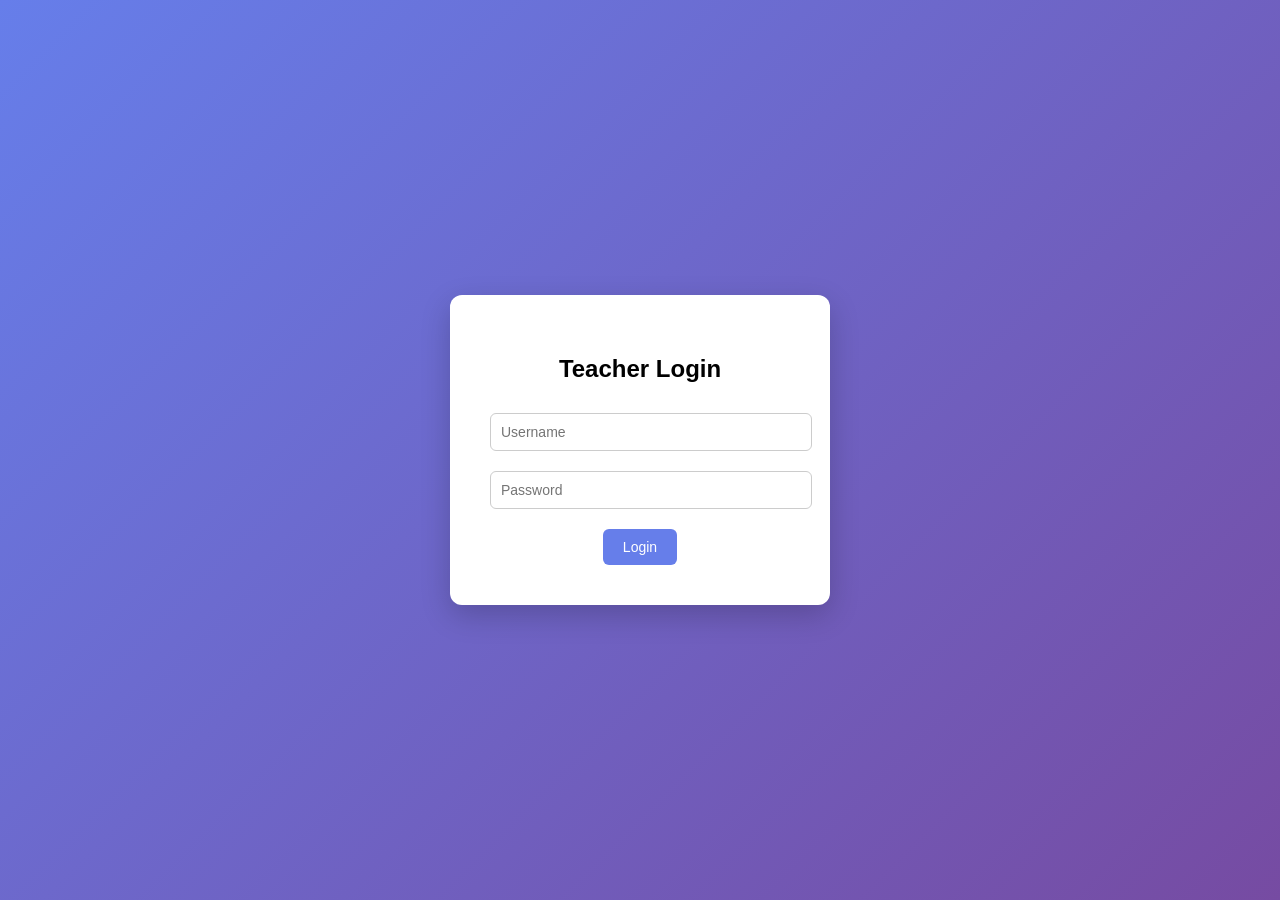
<file: frontend/index.html>
<!DOCTYPE html>
<html>

<head>
<title>Teacher Login</title>
<link rel="stylesheet" href="css/style.css">
</head>

<body>

<div class="card">

<h2>Teacher Login</h2>

<input id="username" placeholder="Username">
<input id="password" type="password" placeholder="Password">

<button onclick="teacherLogin()">Login</button>

</div>

<script src="js/script.js"></script>

</body>
</html>
</file>
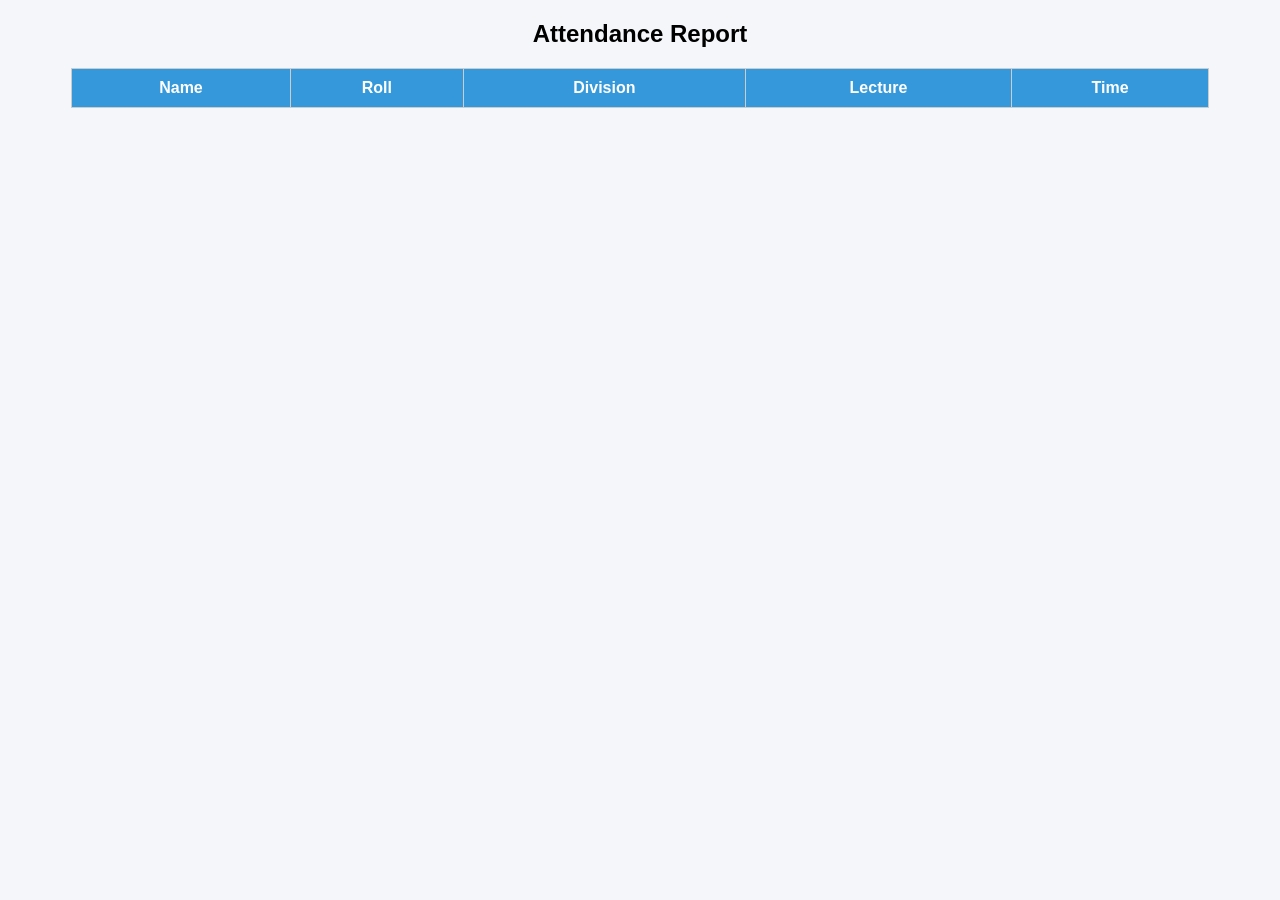
<file: frontend/report.html>
<!DOCTYPE html>
<html>
<head>

<title>Attendance Report</title>

<style>

body{
font-family:Arial;
background:#f4f6f9;
}

table{
border-collapse:collapse;
width:90%;
margin:auto;
background:white;
}

th,td{
padding:10px;
border:1px solid #ccc;
text-align:center;
}

th{
background:#3498db;
color:white;
}

h2{
text-align:center;
}

</style>

</head>

<body>

<h2>Attendance Report</h2>

<table id="table">

<tr>
<th>Name</th>
<th>Roll</th>
<th>Division</th>
<th>Lecture</th>
<th>Time</th>
</tr>

</table>

<script>

async function loadReport(){

let res=await fetch("http://127.0.0.1:5000/attendance_data")

let data=await res.json()

let table=document.getElementById("table")

data.forEach(r=>{

let row=table.insertRow()

row.insertCell(0).innerText=r.Name
row.insertCell(1).innerText=r.Roll
row.insertCell(2).innerText=r.Division
row.insertCell(3).innerText=r.Lecture
row.insertCell(4).innerText=r.Time

})

}

loadReport()

</script>

</body>
</html>
</file>
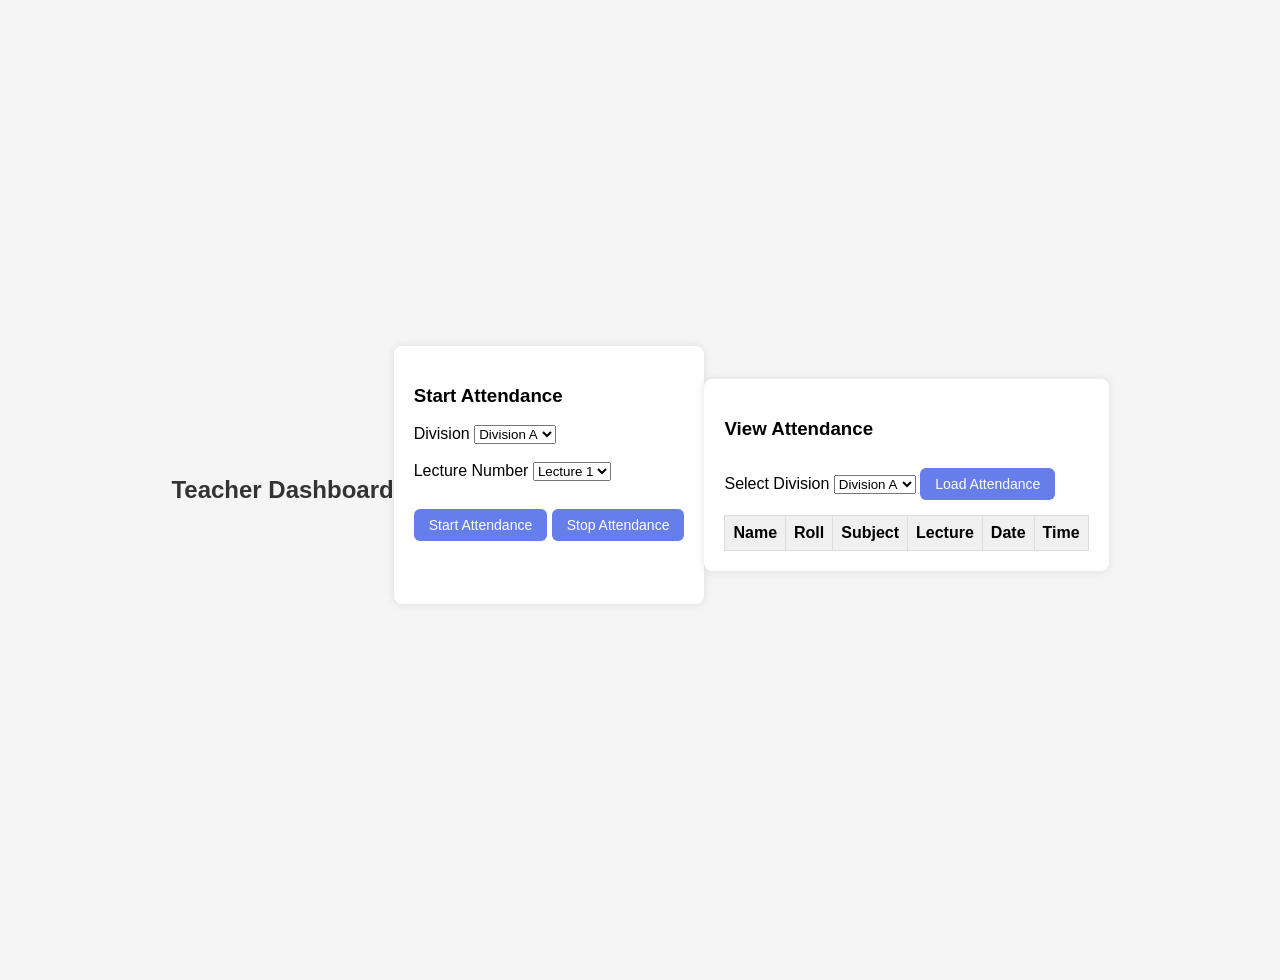
<file: frontend/teacher_dashboard copy.html>
<!DOCTYPE html>
<html>

<head>

<title>Teacher Dashboard</title>
<link rel="stylesheet" href="css/style.css">
<script src="js/script.js"></script>
<style>

body{
font-family:Arial;
margin:40px;
background:#f5f5f5;
}

h2{
color:#333;
}

.box{
background:white;
padding:20px;
margin-bottom:30px;
border-radius:8px;
box-shadow:0 0 10px rgba(0,0,0,0.1);
}

table{
width:100%;
border-collapse:collapse;
margin-top:15px;
}

th,td{
border:1px solid #ddd;
padding:8px;
text-align:center;
}

th{
background:#f0f0f0;
}

button{
padding:8px 15px;
margin-top:10px;
cursor:pointer;
}

img{
margin-top:15px;
}

</style>

</head>

<body>

<h2>Teacher Dashboard</h2>

<!-- START ATTENDANCE -->

<div class="box">

<h3>Start Attendance</h3>

<label>Division</label>

<select id="division">

<option value="A">Division A</option>
<option value="B">Division B</option>
<option value="C">Division C</option>

</select>

<br><br>

<label>Lecture Number</label>

<select id="lecture">

<option value="1">Lecture 1</option>
<option value="2">Lecture 2</option>
<option value="3">Lecture 3</option>
<option value="4">Lecture 4</option>
<option value="5">Lecture 5</option>

</select>

<br><br>

<button onclick="startAttendance()">Start Attendance</button>

<button onclick="stopAttendance()">Stop Attendance</button>

<h3 id="lecture_name"></h3>

<img id="qr" width="200">

</div>

<!-- VIEW ATTENDANCE -->

<div class="box">

<h3>View Attendance</h3>

<label>Select Division</label>

<select id="division_view">

<option value="A">Division A</option>
<option value="B">Division B</option>
<option value="C">Division C</option>

</select>

<button onclick="loadAttendance()">Load Attendance</button>

<table>

<thead>

<tr>

<th>Name</th>
<th>Roll</th>
<th>Subject</th>
<th>Lecture</th>
<th>Date</th>
<th>Time</th>

</tr>

</thead>

<tbody id="attendance_table"></tbody>

</table>

</div>

</body>

</html>
</file>
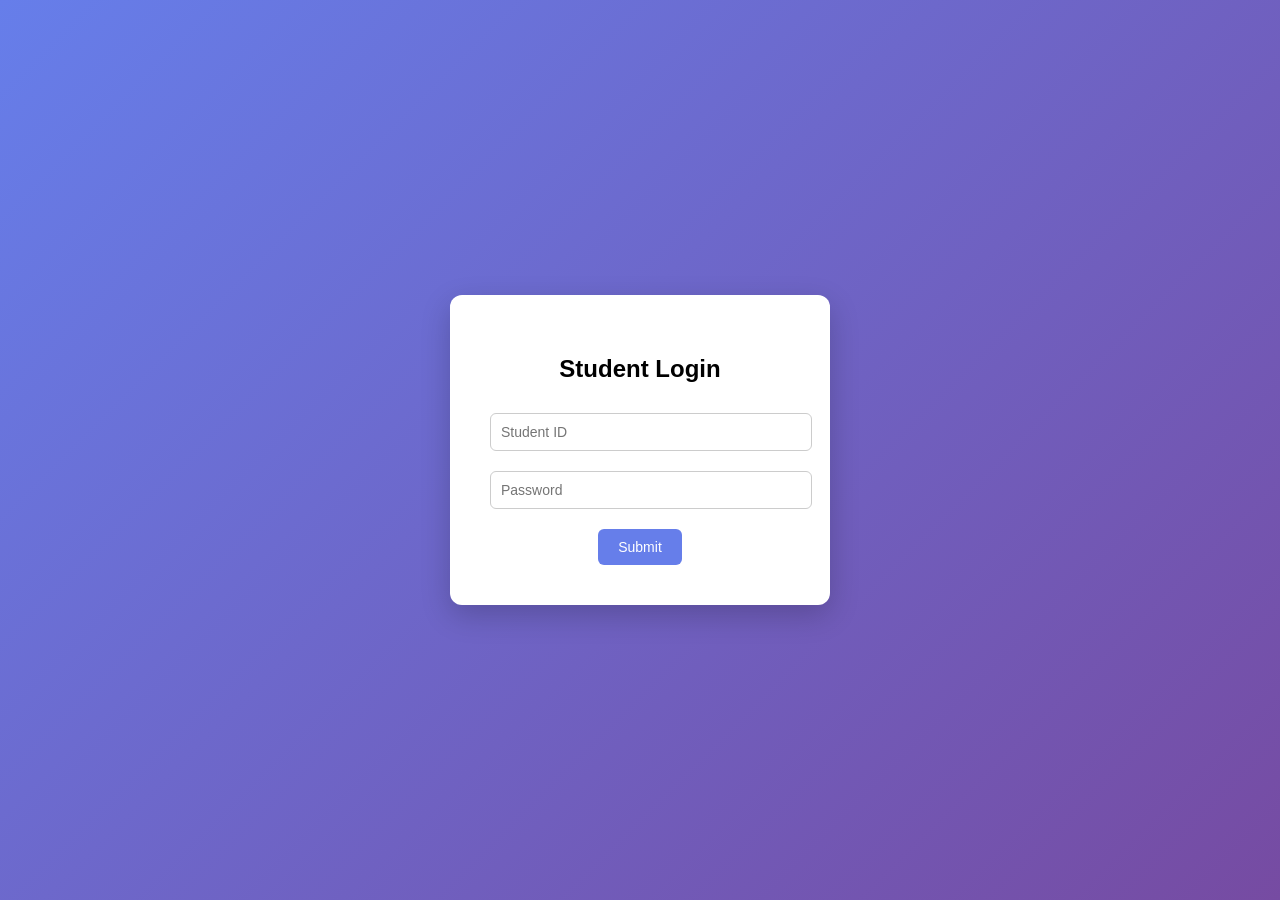
<file: frontend/verify.html>
<!DOCTYPE html>
<html>

<head>
<title>Student Verification</title>
<link rel="stylesheet" href="css/style.css">
<script src="js/script.js"></script>
</head>

<body>

<div class="card">

<h2>Student Login</h2>

<input id="username" placeholder="Student ID">
<input id="password" type="password" placeholder="Password">

<button onclick="verifyStudent()">Submit</button>

</div>

<script src="js/script.js"></script>

</body>
</html>
</file>
<file: frontend/css/style.css>
/* PAGE BACKGROUND */

body{
    font-family: Arial, sans-serif;
    background: linear-gradient(135deg,#667eea,#764ba2);
    margin:0;
    height:100vh;
    display:flex;
    justify-content:center;
    align-items:center;
}


/* CARD CONTAINER */

.card{
    background:white;
    padding:40px;
    border-radius:12px;
    box-shadow:0 10px 30px rgba(0,0,0,0.2);
    text-align:center;
    width:300px;
}


/* HEADINGS */

h1,h2{
    margin-bottom:20px;
}


/* INPUT FIELDS */

input{
    width:100%;
    padding:10px;
    margin:10px 0;
    border-radius:6px;
    border:1px solid #ccc;
    font-size:14px;
}


/* BUTTONS */

button{
    padding:10px 20px;
    border:none;
    border-radius:6px;
    background:#667eea;
    color:white;
    font-size:14px;
    cursor:pointer;
    margin-top:10px;
}

button:hover{
    background:#5563c1;
}


/* DASHBOARD AREA */

.dashboard{
    text-align:center;
    color:white;
}


/* QR IMAGE */

#qr{
    margin-top:20px;
}


/* TABLE STYLE */

table{
    border-collapse:collapse;
    background:white;
    color:black;
}

th,td{
    padding:10px;
    border:1px solid #ccc;
}
</file>
